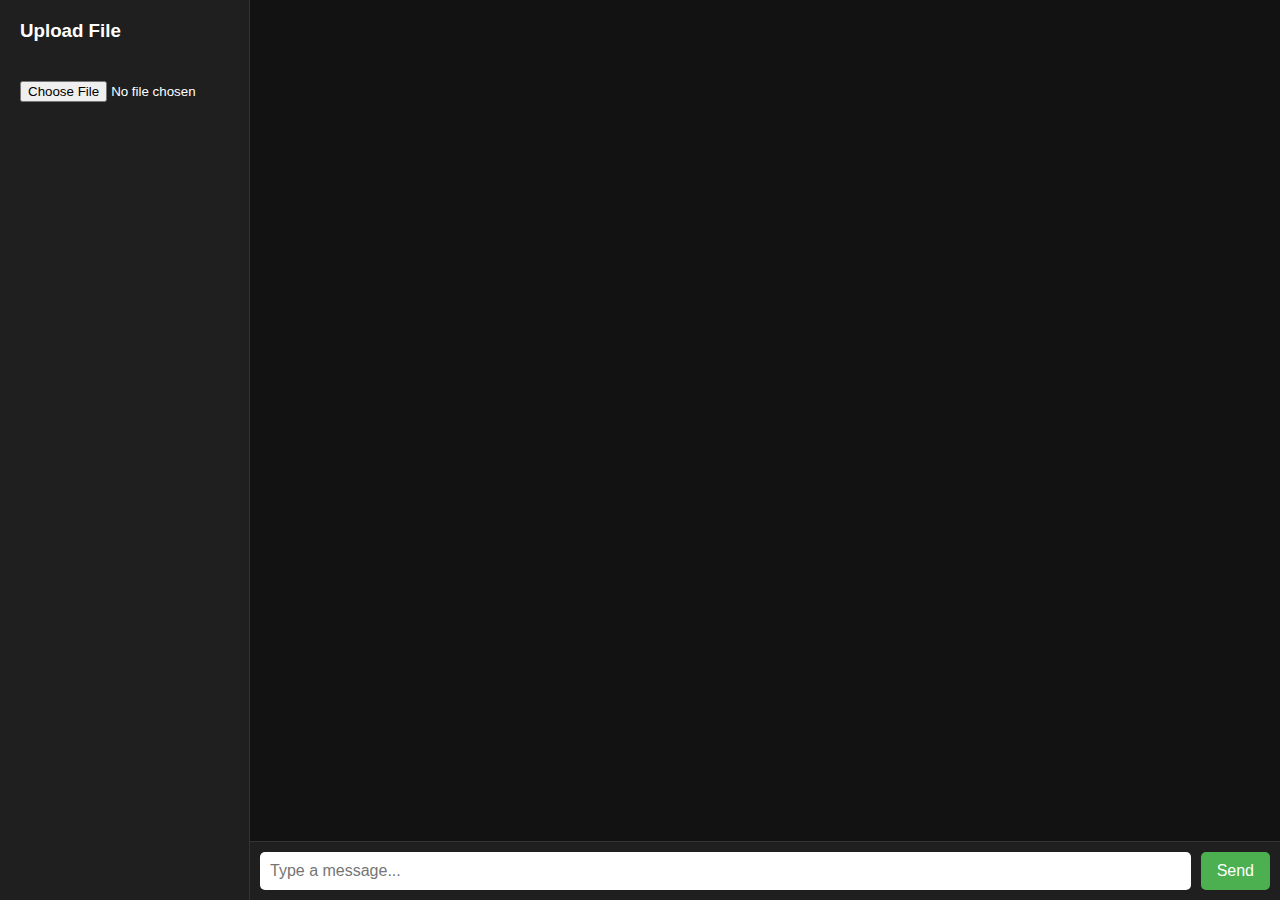
<file: frontend/templates/interface.html>
<!DOCTYPE html>
<html lang="en">
<head>
  <meta charset="UTF-8">
  <meta name="viewport" content="width=device-width, initial-scale=1">
  <title>AI Chat Interface</title>
  <style>
    body {
      margin: 0;
      font-family: 'Segoe UI', Tahoma, Geneva, Verdana, sans-serif;
      background-color: #121212;
      color: white;
      display: flex;
      height: 100vh;
    }

    #sidebar {
      width: 250px;
      background-color: #1f1f1f;
      padding: 20px;
      box-sizing: border-box;
      border-right: 1px solid #333;
    }

    #sidebar h3 {
      margin-top: 0;
    }

    #main {
      flex: 1;
      display: flex;
      flex-direction: column;
    }

    #chat-box {
      flex: 1;
      padding: 20px;
      overflow-y: auto;
      display: flex;
      flex-direction: column;
    }

    .message {
      margin: 8px 0;
      max-width: 70%;
      padding: 10px;
      border-radius: 10px;
      animation: fadeIn 0.3s ease-in-out;
    }

    .message.user {
      background-color: #4caf50;
      align-self: flex-end;
    }

    .message.bot {
      background-color: #2c2c2c;
      align-self: flex-start;
    }

    #chat-input-area {
      display: flex;
      padding: 10px;
      background-color: #1f1f1f;
      border-top: 1px solid #333;
    }

    #chat-input {
      flex: 1;
      padding: 10px;
      border: none;
      border-radius: 5px;
      font-size: 16px;
    }

    #send-btn {
      margin-left: 10px;
      padding: 10px 16px;
      font-size: 16px;
      background-color: #4caf50;
      border: none;
      border-radius: 5px;
      color: white;
      cursor: pointer;
    }

    input[type="file"] {
      margin-top: 20px;
      color: white;
    }

    @keyframes fadeIn {
      from {
        opacity: 0;
        transform: translateY(10px);
      }
      to {
        opacity: 1;
        transform: translateY(0);
      }
    }
    .source {
      font-size: 0.85em;
      color: #aaa;
      margin-top: 6px;
      padding-left: 10px;
    }
    
    .badge {
      background-color: #3f51b5;
      color: white;
      font-size: 12px;
      padding: 3px 6px;
      border-radius: 4px;
      display: inline-block;
      margin-top: 4px;
    }
    .confidence {
      color: #9ccc65;
      font-size: 13px;
      margin-left: 10px;
    }
    
  </style>
</head>
<body>

  <div id="sidebar">
    <h3>Upload File</h3>
    <input type="file" id="fileUpload">
  </div>

  <div id="main">
    <div id="chat-box"></div>
    <div id="chat-input-area">
      <input type="text" id="chat-input" placeholder="Type a message..." />
      <button id="send-btn">Send</button>
    </div>
  </div>

  <script>
    const chatBox = document.getElementById('chat-box');
    const chatInput = document.getElementById('chat-input');
    const sendBtn = document.getElementById('send-btn');
  
    function appendMessage(sender, text, meta = {}) {
      const messageDiv = document.createElement('div');
      messageDiv.classList.add('message', sender);
  
      if (sender === 'bot' && meta.answer) {
        const answerHTML = document.createElement('div');
        answerHTML.innerHTML = meta.answer.content || meta.answer; // support both formats
        messageDiv.appendChild(answerHTML);
  
        // Confidence & Source Tag
        const metaInfo = document.createElement('div');
        metaInfo.classList.add('badge');
        metaInfo.innerText = meta.source_type === 'cache' ? 'Cache Hit 🔁' : 'LLM 🔮';
  
        const confidence = document.createElement('span');
        confidence.classList.add('confidence');
        confidence.innerText = `Confidence: ${meta.confidence || 'High'}`;
  
        messageDiv.appendChild(metaInfo);
        messageDiv.appendChild(confidence);
  
        // Sources
        if (meta.sources && meta.sources.length > 0) {
          const sourceList = document.createElement('div');
          sourceList.classList.add('source');
          sourceList.innerHTML = "<b>Sources:</b><br>";
          meta.sources.forEach((src, i) => {
            const label = src.page_label || (src.page !== undefined ? `Page ${src.page + 1}` : `Source ${i + 1}`);
            sourceList.innerHTML += `🔗 ${label}<br>`;
          });
          messageDiv.appendChild(sourceList);
        }
  
      } else {
        messageDiv.innerText = text;
      }
  
      chatBox.appendChild(messageDiv);
      chatBox.scrollTop = chatBox.scrollHeight;
    }
  
    async function handleUserInput() {
      const text = chatInput.value.trim();
      if (!text) return;
  
      appendMessage('user', text);
      chatInput.value = '';
  
      try {
        const formData = new FormData();
        formData.append('question', text);
  
        const res = await fetch('/chat', {
          method: 'POST',
          body: formData
        });
  
        const data = await res.json();
        appendMessage('bot', '', data);
  
      } catch (err) {
        appendMessage('bot', '❌ Error getting response.');
        console.error(err);
      }
    }
  
    sendBtn.addEventListener('click', handleUserInput);
    chatInput.addEventListener('keydown', (e) => {
      if (e.key === 'Enter') {
        handleUserInput();
      }
    });
  </script>
  

</body>
</html>
</file>
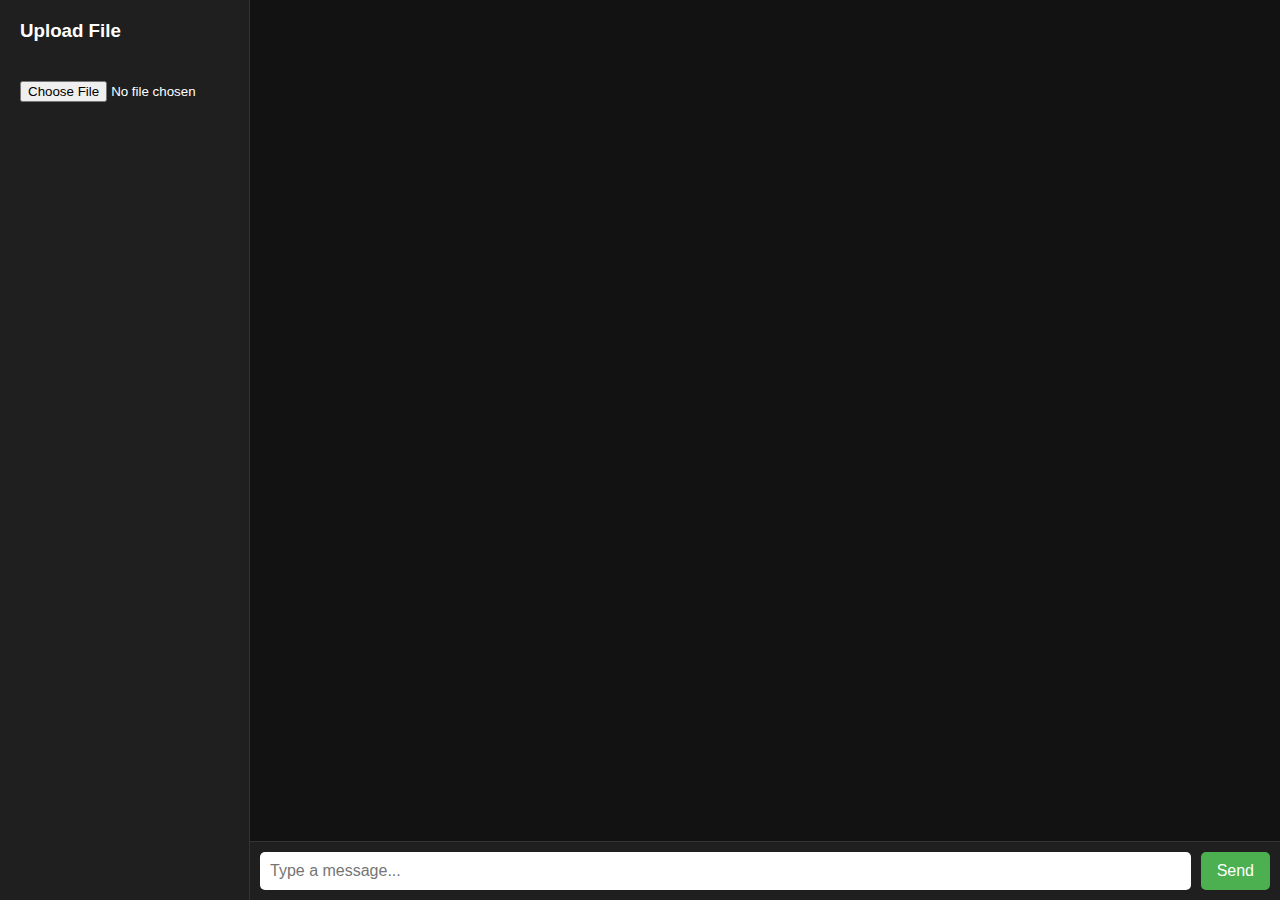
<file: ragagent/frontend/templates/interface.html>
<!DOCTYPE html>
<html lang="en">
<head>
  <meta charset="UTF-8">
  <meta name="viewport" content="width=device-width, initial-scale=1">
  <title>AI Chat Interface</title>
  <style>
    body {
      margin: 0;
      font-family: 'Segoe UI', Tahoma, Geneva, Verdana, sans-serif;
      background-color: #121212;
      color: white;
      display: flex;
      height: 100vh;
    }

    #sidebar {
      width: 250px;
      background-color: #1f1f1f;
      padding: 20px;
      box-sizing: border-box;
      border-right: 1px solid #333;
    }

    #sidebar h3 {
      margin-top: 0;
    }

    #main {
      flex: 1;
      display: flex;
      flex-direction: column;
    }

    #chat-box {
      flex: 1;
      padding: 20px;
      overflow-y: auto;
      display: flex;
      flex-direction: column;
    }

    .message {
      margin: 8px 0;
      max-width: 70%;
      padding: 10px;
      border-radius: 10px;
      animation: fadeIn 0.3s ease-in-out;
    }

    .message.user {
      background-color: #4caf50;
      align-self: flex-end;
    }

    .message.bot {
      background-color: #2c2c2c;
      align-self: flex-start;
    }

    #chat-input-area {
      display: flex;
      padding: 10px;
      background-color: #1f1f1f;
      border-top: 1px solid #333;
    }

    #chat-input {
      flex: 1;
      padding: 10px;
      border: none;
      border-radius: 5px;
      font-size: 16px;
    }

    #send-btn {
      margin-left: 10px;
      padding: 10px 16px;
      font-size: 16px;
      background-color: #4caf50;
      border: none;
      border-radius: 5px;
      color: white;
      cursor: pointer;
    }

    input[type="file"] {
      margin-top: 20px;
      color: white;
    }

    @keyframes fadeIn {
      from {
        opacity: 0;
        transform: translateY(10px);
      }
      to {
        opacity: 1;
        transform: translateY(0);
      }
    }
  </style>
</head>
<body>

  <div id="sidebar">
    <h3>Upload File</h3>
    <input type="file" id="fileUpload">
  </div>

  <div id="main">
    <div id="chat-box"></div>
    <div id="chat-input-area">
      <input type="text" id="chat-input" placeholder="Type a message..." />
      <button id="send-btn">Send</button>
    </div>
  </div>

  <script>
    const chatBox = document.getElementById('chat-box');
    const chatInput = document.getElementById('chat-input');
    const sendBtn = document.getElementById('send-btn');

    function appendMessage(sender, text) {
      const messageDiv = document.createElement('div');
      messageDiv.classList.add('message', sender);
      messageDiv.innerText = text;
      chatBox.appendChild(messageDiv);
      chatBox.scrollTop = chatBox.scrollHeight;
    }

    function handleUserInput() {
      const text = chatInput.value.trim();
      if (text !== '') {
        appendMessage('user', text);
        chatInput.value = '';
        setTimeout(() => {
          // Replace this with your backend call
          appendMessage('bot', '🤖 ' + text);
        }, 600);
      }
    }

    sendBtn.addEventListener('click', handleUserInput);
    chatInput.addEventListener('keydown', (e) => {
      if (e.key === 'Enter') {
        handleUserInput();
      }
    });
  </script>

</body>
</html>
</file>
